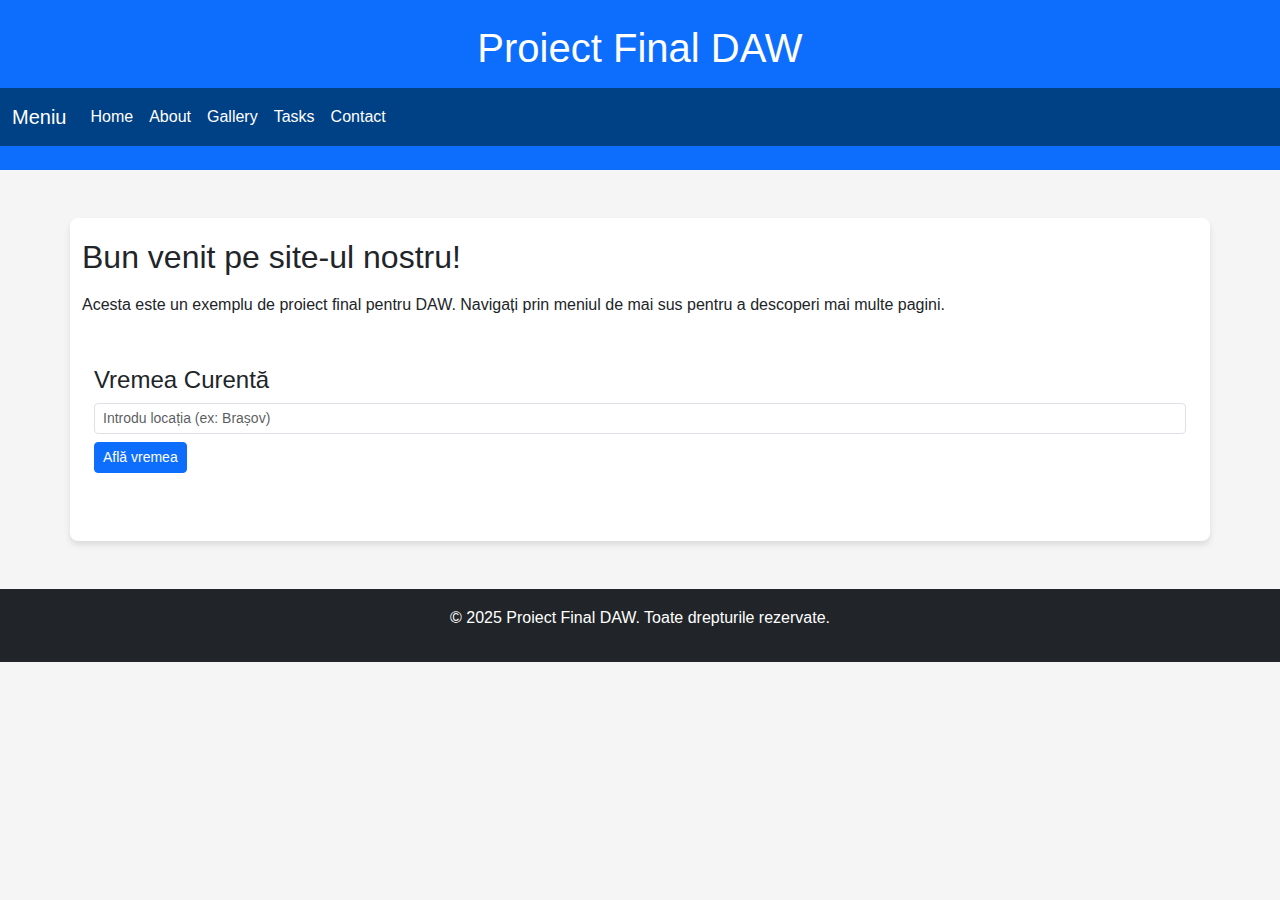
<file: index.html>
<!DOCTYPE html>
<html lang="en">
<head>
    <meta charset="UTF-8">
    <meta name="viewport" content="width=device-width, initial-scale=1.0">
    <title>Proiect Final DAW - Home</title>
    <!-- Bootstrap CSS -->
    <link href="https://cdn.jsdelivr.net/npm/bootstrap@5.3.0/dist/css/bootstrap.min.css" rel="stylesheet">
    <link rel="stylesheet" href="style.css">
</head>
<body>
    <!-- Header -->
    <header class="bg-primary text-white text-center py-4">
        <h1>Proiect Final DAW</h1>
        <nav class="navbar navbar-expand-lg navbar-dark">
            <div class="container-fluid">
                <a class="navbar-brand" href="#">Meniu</a>
                <button class="navbar-toggler" type="button" data-bs-toggle="collapse" data-bs-target="#navbarNav">
                    <span class="navbar-toggler-icon"></span>
                </button>
                <div class="collapse navbar-collapse" id="navbarNav">
                    <ul class="navbar-nav">
                        <li class="nav-item"><a class="nav-link active" href="index.html">Home</a></li>
                        <li class="nav-item"><a class="nav-link" href="about.html">About</a></li>
                        <li class="nav-item"><a class="nav-link" href="gallery.html">Gallery</a></li>
                        <li class="nav-item"><a class="nav-link" href="tasks.html">Tasks</a></li>
                        <li class="nav-item"><a class="nav-link" href="contact.html">Contact</a></li>
                    </ul>
                </div>
            </div>
        </nav>
    </header>

    <!-- Main Content -->
    <main class="container my-5">
        <section>
            <h2>Bun venit pe site-ul nostru!</h2>
            <p>Acesta este un exemplu de proiect final pentru DAW. Navigați prin meniul de mai sus pentru a descoperi mai multe pagini.</p>
        </section>

        <!-- Weather Section -->
        <section class="container my-5">
            <h4>Vremea Curentă</h4>
            <div class="mb-2">
                <input type="text" id="locationInput" class="form-control form-control-sm" placeholder="Introdu locația (ex: Brașov)">
            </div>
            <button id="getWeatherButton" class="btn btn-primary btn-sm">Află vremea</button>
            <div id="weatherResult" class="mt-3"></div>
        </section>
    </main>

    <!-- Footer -->
    <footer class="bg-dark text-white text-center py-3">
        <p>&copy; 2025 Proiect Final DAW. Toate drepturile rezervate.</p>
    </footer>

    <!-- Bootstrap JS -->
    <script src="https://cdn.jsdelivr.net/npm/bootstrap@5.3.0/dist/js/bootstrap.bundle.min.js"></script>
    <script>
        document.addEventListener('DOMContentLoaded', () => {
            const locationInput = document.getElementById('locationInput');
            const getWeatherButton = document.getElementById('getWeatherButton');
            const weatherResult = document.getElementById('weatherResult');

            getWeatherButton.addEventListener('click', async () => {
                const location = locationInput.value.trim();
                if (!location) {
                    weatherResult.innerHTML = '<p class="text-danger">Te rog introdu o locație validă.</p>';
                    return;
                }

                const apiKey = 'b4ae360f706a190581cc50c02605a7c4'; // Înlocuiește cu cheia ta API OpenWeatherMap
                const apiUrl = `https://api.openweathermap.org/data/2.5/weather?q=${location}&units=metric&appid=${apiKey}`;

                try {
                    const response = await fetch(apiUrl);
                    if (!response.ok) {
                        throw new Error('Locația nu a fost găsită.');
                    }

                    const data = await response.json();
                    weatherResult.innerHTML = `
                        <h6>Vremea pentru ${data.name}, ${data.sys.country}:</h6>
                        <p>Temperatură: ${data.main.temp} °C</p>
                        <p>Condiții: ${data.weather[0].description}</p>
                        <p>Umiditate: ${data.main.humidity}%</p>
                        <p>Viteza vântului: ${data.wind.speed} m/s</p>
                    `;
                } catch (error) {
                    weatherResult.innerHTML = `<p class="text-danger">${error.message}</p>`;
                }
            });
        });
    </script>
</body>
</html>
</file>
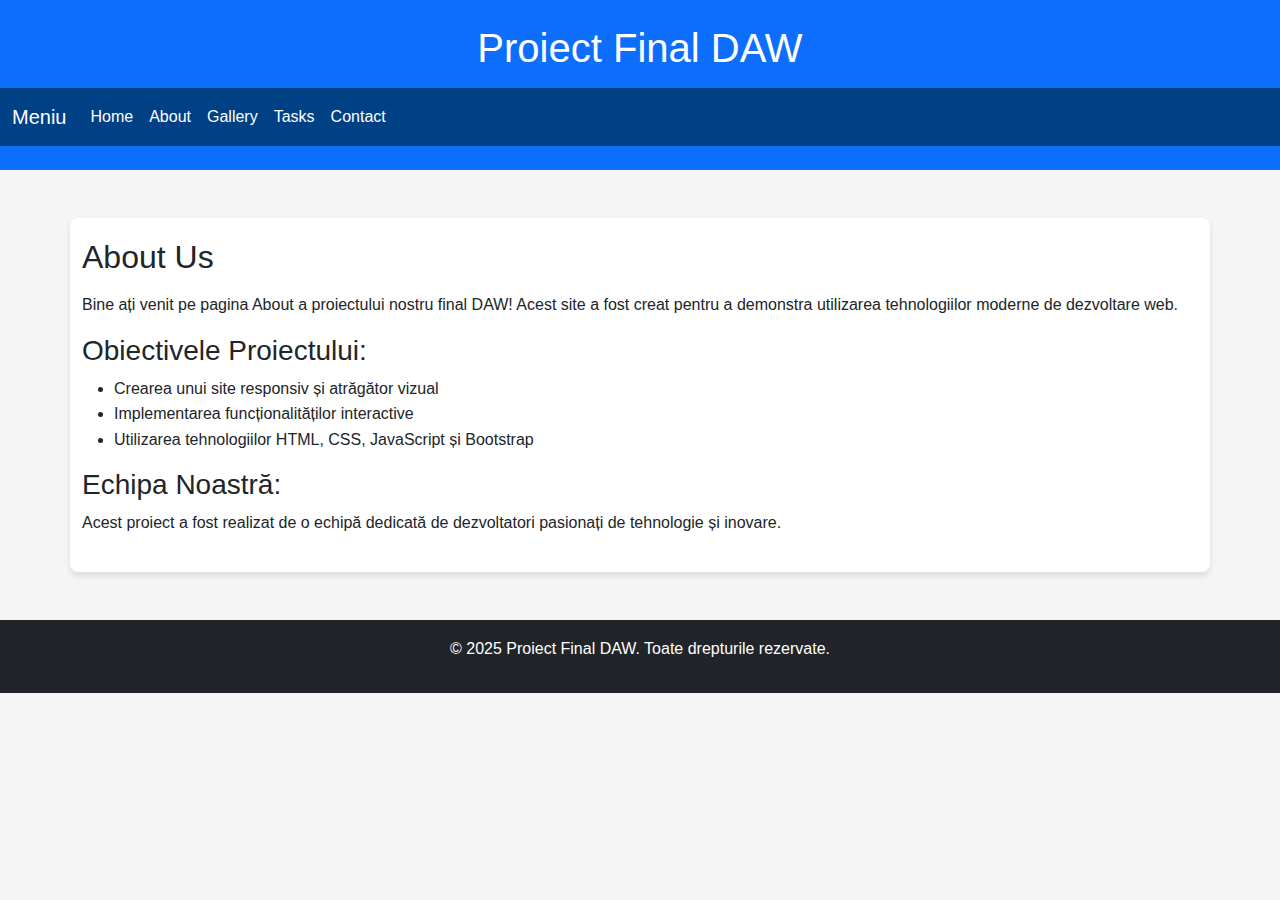
<file: about.html>
<!DOCTYPE html>
<html lang="en">
<head>
    <meta charset="UTF-8">
    <meta name="viewport" content="width=device-width, initial-scale=1.0">
    <title>Proiect Final DAW - About</title>
    <!-- Bootstrap CSS -->
    <link href="https://cdn.jsdelivr.net/npm/bootstrap@5.3.0/dist/css/bootstrap.min.css" rel="stylesheet">
    <link rel="stylesheet" href="style.css">
</head>
<body>
    <!-- Header -->
    <header class="bg-primary text-white text-center py-4">
        <h1>Proiect Final DAW</h1>
        <nav class="navbar navbar-expand-lg navbar-dark">
            <div class="container-fluid">
                <a class="navbar-brand" href="#">Meniu</a>
                <button class="navbar-toggler" type="button" data-bs-toggle="collapse" data-bs-target="#navbarNav">
                    <span class="navbar-toggler-icon"></span>
                </button>
                <div class="collapse navbar-collapse" id="navbarNav">
                    <ul class="navbar-nav">
                        <li class="nav-item"><a class="nav-link" href="index.html">Home</a></li>
                        <li class="nav-item"><a class="nav-link active" href="about.html">About</a></li>
                        <li class="nav-item"><a class="nav-link" href="gallery.html">Gallery</a></li>
                        <li class="nav-item"><a class="nav-link" href="tasks.html">Tasks</a></li>
                        <li class="nav-item"><a class="nav-link" href="contact.html">Contact</a></li>
                    </ul>
                </div>
            </div>
        </nav>
    </header>

    <!-- Main Content -->
    <main class="container my-5">
        <section>
            <h2>About Us</h2>
            <p>Bine ați venit pe pagina About a proiectului nostru final DAW! Acest site a fost creat pentru a demonstra utilizarea tehnologiilor moderne de dezvoltare web.</p>
        </section>

        <section>
            <h3>Obiectivele Proiectului:</h3>
            <ul>
                <li>Crearea unui site responsiv și atrăgător vizual</li>
                <li>Implementarea funcționalităților interactive</li>
                <li>Utilizarea tehnologiilor HTML, CSS, JavaScript și Bootstrap</li>
            </ul>
        </section>

        <section>
            <h3>Echipa Noastră:</h3>
            <p>Acest proiect a fost realizat de o echipă dedicată de dezvoltatori pasionați de tehnologie și inovare.</p>
        </section>
    </main>

    <!-- Footer -->
    <footer class="bg-dark text-white text-center py-3">
        <p>&copy; 2025 Proiect Final DAW. Toate drepturile rezervate.</p>
    </footer>

    <!-- Bootstrap JS -->
    <script src="https://cdn.jsdelivr.net/npm/bootstrap@5.3.0/dist/js/bootstrap.bundle.min.js"></script>
</body>
</html>
</file>
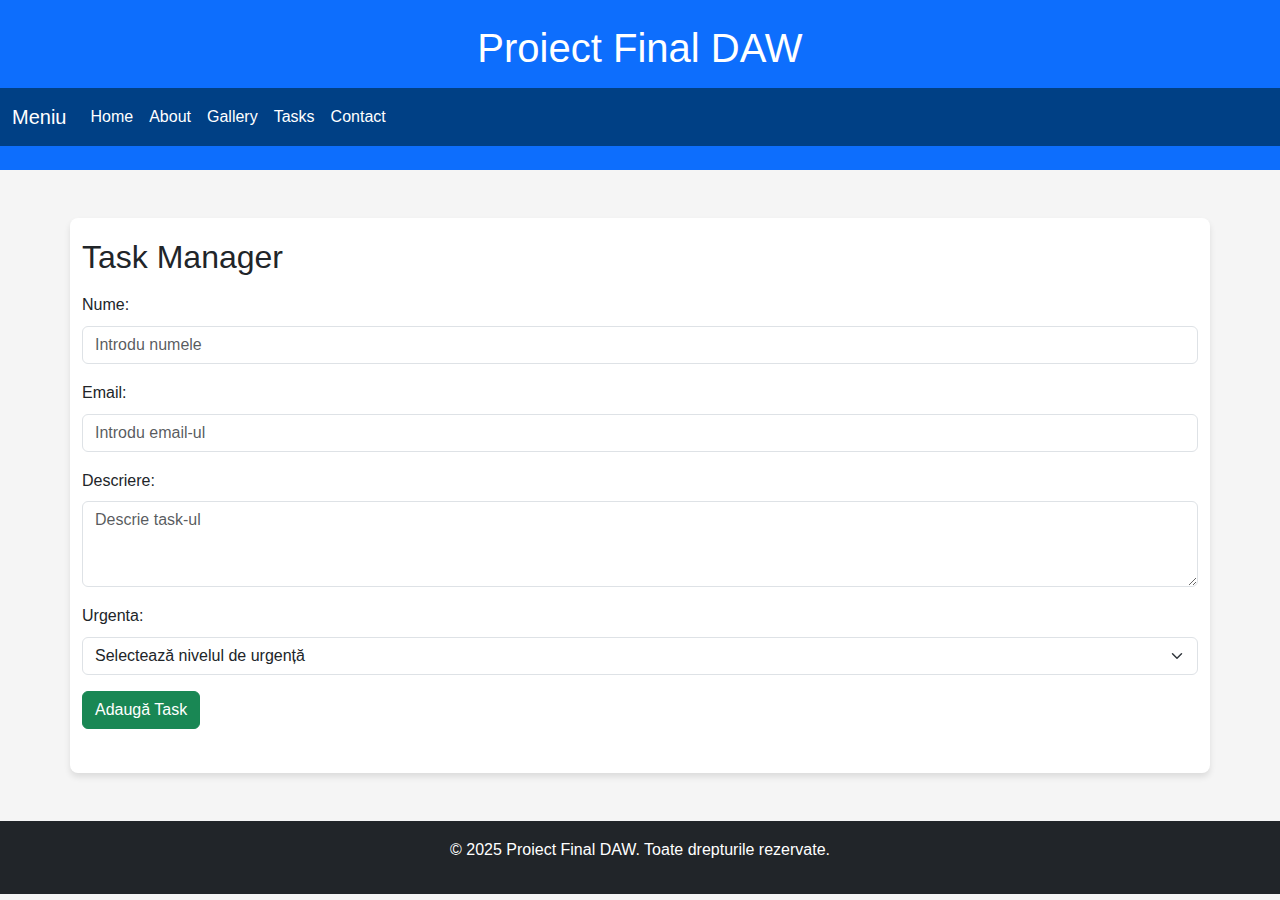
<file: tasks.html>
<!DOCTYPE html>
<html lang="en">
<head>
    <meta charset="UTF-8">
    <meta name="viewport" content="width=device-width, initial-scale=1.0">
    <title>Proiect Final DAW - Tasks</title>
    <!-- Bootstrap CSS -->
    <link href="https://cdn.jsdelivr.net/npm/bootstrap@5.3.0/dist/css/bootstrap.min.css" rel="stylesheet">
    <link rel="stylesheet" href="style.css">
</head>
<body>
    <!-- Header -->
    <header class="bg-primary text-white text-center py-4">
        <h1>Proiect Final DAW</h1>
        <nav class="navbar navbar-expand-lg navbar-dark">
            <div class="container-fluid">
                <a class="navbar-brand" href="#">Meniu</a>
                <button class="navbar-toggler" type="button" data-bs-toggle="collapse" data-bs-target="#navbarNav">
                    <span class="navbar-toggler-icon"></span>
                </button>
                <div class="collapse navbar-collapse" id="navbarNav">
                    <ul class="navbar-nav">
                        <li class="nav-item"><a class="nav-link" href="index.html">Home</a></li>
                        <li class="nav-item"><a class="nav-link" href="about.html">About</a></li>
                        <li class="nav-item"><a class="nav-link" href="gallery.html">Gallery</a></li>
                        <li class="nav-item"><a class="nav-link active" href="tasks.html">Tasks</a></li>
                        <li class="nav-item"><a class="nav-link" href="contact.html">Contact</a></li>
                    </ul>
                </div>
            </div>
        </nav>
    </header>

    <!-- Main Content -->
    <main class="container my-5">
        <section>
            <h2>Task Manager</h2>
            <form id="taskForm" class="mb-4">
                <div class="mb-3">
                    <label for="taskName" class="form-label">Nume:</label>
                    <input type="text" id="taskName" class="form-control" placeholder="Introdu numele" required>
                </div>
                <div class="mb-3">
                    <label for="taskEmail" class="form-label">Email:</label>
                    <input type="email" id="taskEmail" class="form-control" placeholder="Introdu email-ul" required>
                </div>
                <div class="mb-3">
                    <label for="taskDescription" class="form-label">Descriere:</label>
                    <textarea id="taskDescription" class="form-control" placeholder="Descrie task-ul" rows="3" required></textarea>
                </div>
                <div class="mb-3">
                    <label for="taskUrgency" class="form-label">Urgenta:</label>
                    <select id="taskUrgency" class="form-select" required>
                        <option value="">Selectează nivelul de urgență</option>
                        <option value="low">Scăzută</option>
                        <option value="medium">Medie</option>
                        <option value="high">Ridicată</option>
                    </select>
                </div>
                <button type="button" id="addItemButton" class="btn btn-success">Adaugă Task</button>
            </form>
            <ul id="dynamicList" class="list-group"></ul>
        </section>
    </main>

    <!-- Footer -->
    <footer class="bg-dark text-white text-center py-3">
        <p>&copy; 2025 Proiect Final DAW. Toate drepturile rezervate.</p>
    </footer>

    <!-- Bootstrap JS -->
    <script src="https://cdn.jsdelivr.net/npm/bootstrap@5.3.0/dist/js/bootstrap.bundle.min.js"></script>
    <script src="tasks.js"></script>
</body>
</html>
</file>
<file: style.css>
/* General Styles */
body {
    font-family: Arial, sans-serif;
    line-height: 1.6;
    margin: 0;
    padding: 0;
    background-color: #f5f5f5;
}

h1, h2 {
    margin-bottom: 1rem;
}

/* Header */
header {
    margin-bottom: 2rem;
}

.navbar {
    background-color: #004085;
}
.navbar .nav-link {
    color: #ffffff;
}
.navbar .nav-link:hover {
    color: #cccccc;
}

/* Main Content */
main {
    padding: 20px;
    background-color: #ffffff;
    box-shadow: 0 4px 6px rgba(0, 0, 0, 0.1);
    border-radius: 8px;
}

/* Footer */
footer {
    margin-top: 2rem;
    background-color: #343a40;
    color: #ffffff;
    text-align: center;
    padding: 10px 0;
}
</file>
